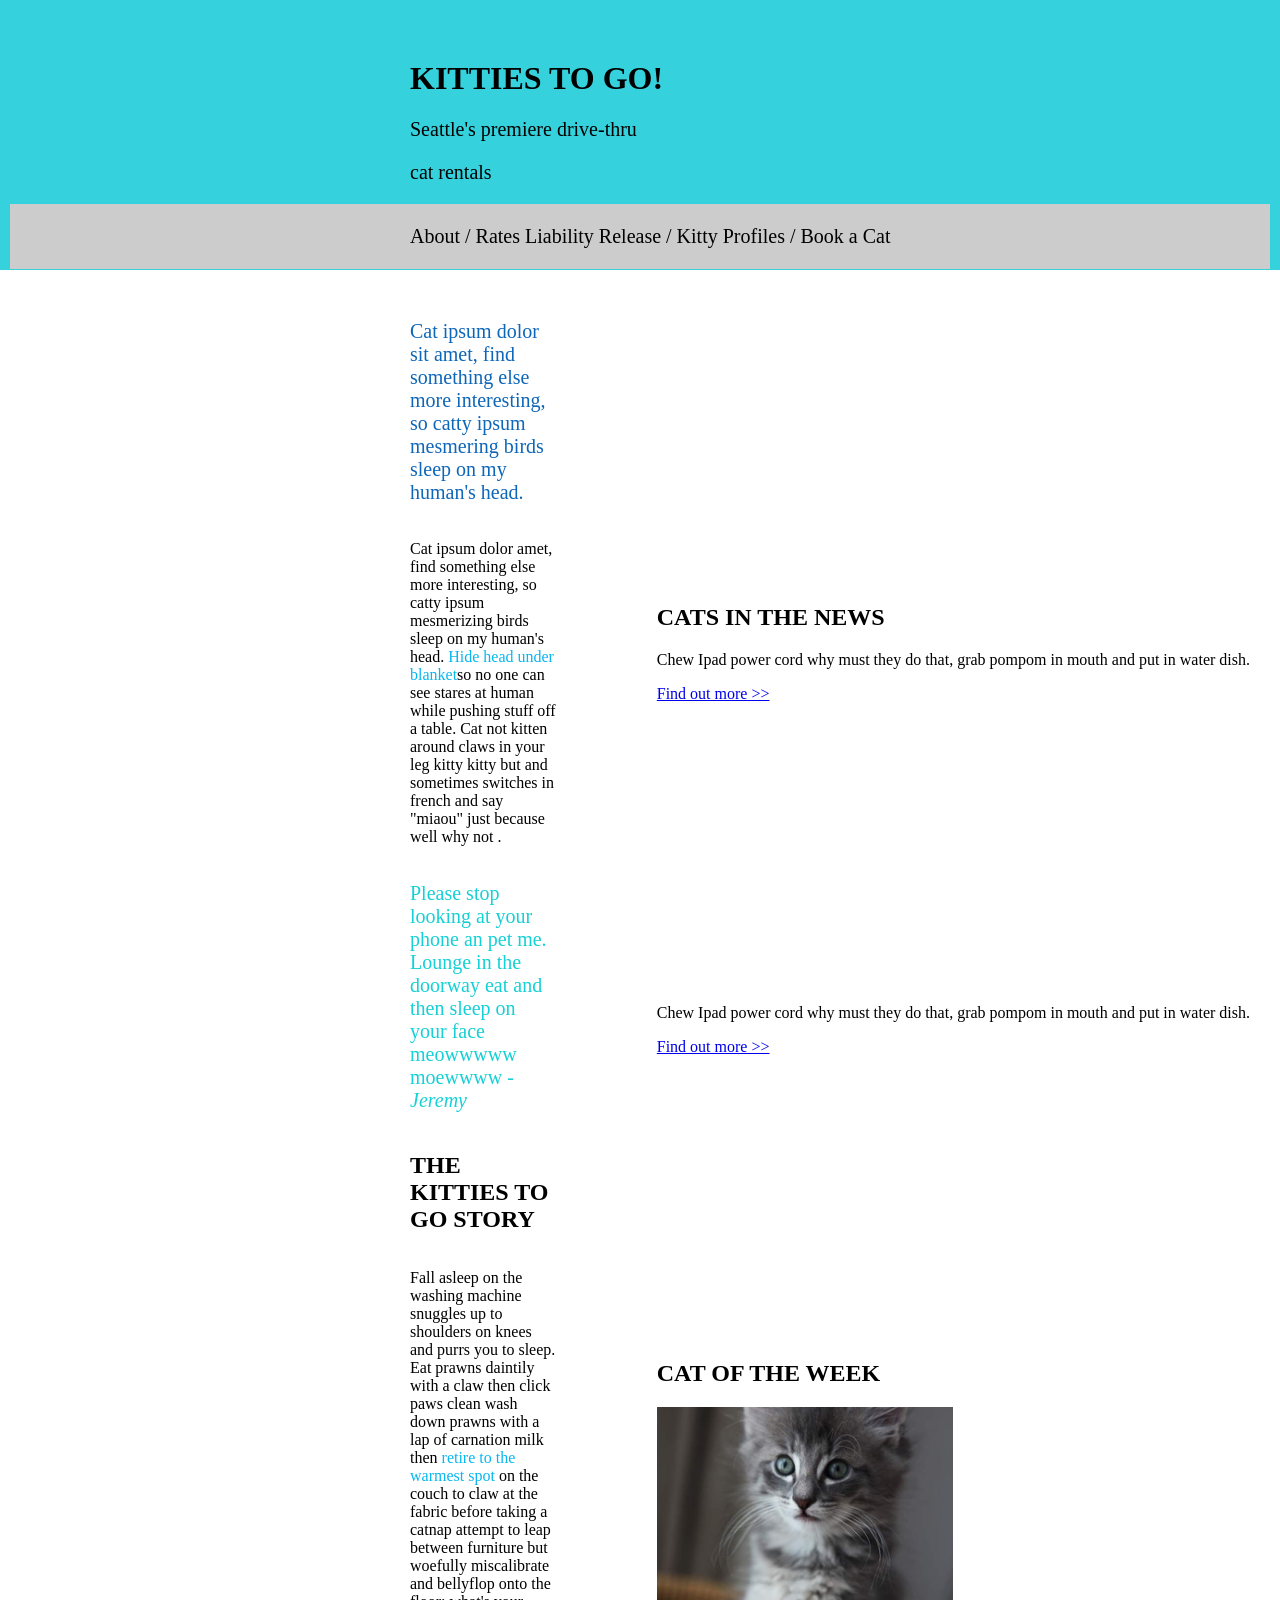
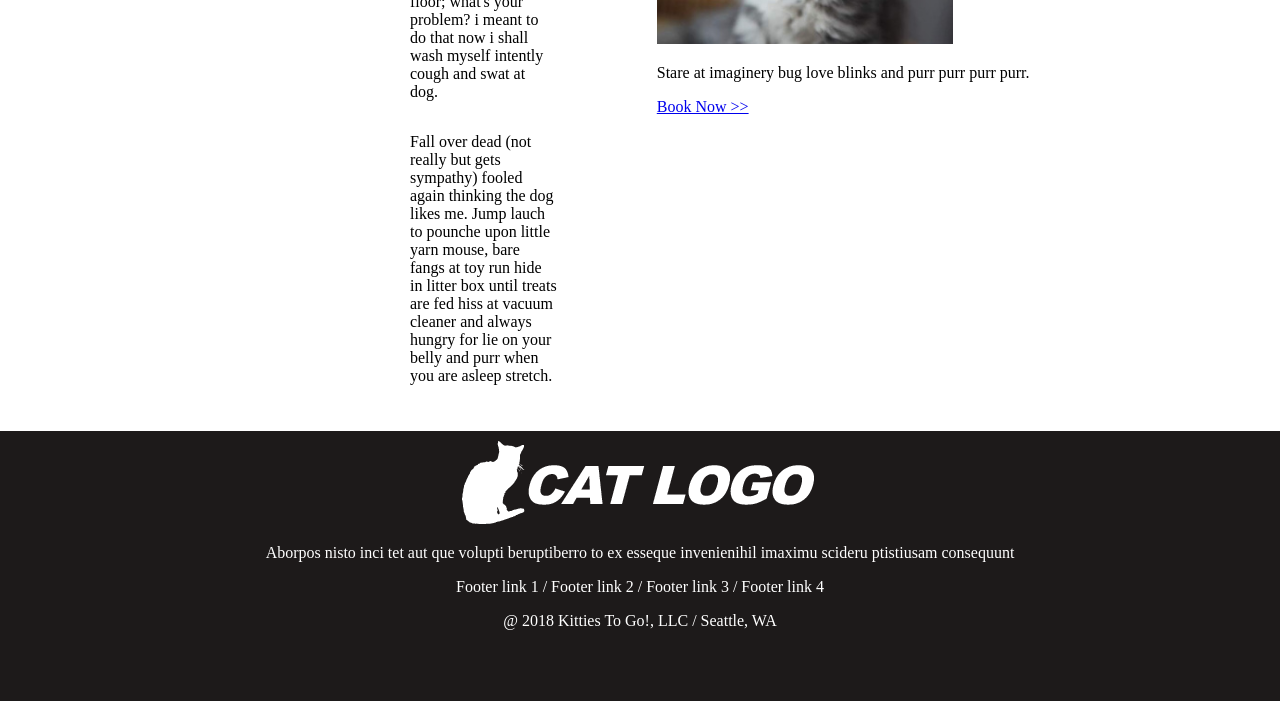
<file: index.html>
<!DOCTYPE html>
<html lang="en">
    <head>
        <meta charset="utf-8">
        <title>Kitties</title>
        <link rel="stylesheet" href="kitties.css">
    </head>
    <body>
<div class="page-wrapper">
    <header>
        <div class="header-text">
            <h1>KITTIES TO GO!</h1>
            <div class="headerfont">
            <p>Seattle's premiere drive-thru</p>
            <p>cat rentals</p>
            </div>
        </div>
        <div class="header-nav">
            <div class="nav-text">
                <p>About  / Rates Liability Release / Kitty Profiles / Book a Cat</p>
            </div>
        </div>
    </header>
    <div class="main-content-wrapper">
        <aside class="sidebar">
            <div class="side-one">
                <h2>CATS IN THE NEWS</h2>
                <p>Chew Ipad power cord why must they do that, grab pompom in mouth and put in water dish.</p>
                <a href="findoutmore">Find out more >></a>
            </div>
            <div class="side-two">
                <p>Chew Ipad power cord why must they do that, grab pompom in mouth and put in water dish.</p>
                <a href="findoutmore">Find out more >></a>
            </div>
            <div class="side-three">
                <h2>CAT OF THE WEEK</h2>
                <img src="cat-sidebar.jpg" alt="catsidebar" width="50%">
                <p>Stare at imaginery bug love blinks and purr purr purr purr.</p>
                <a href="booknow">Book Now >></a>
            </div>
        </aside>
        <main class="content">
            <p class="main-one">Cat ipsum dolor sit amet, find something else more interesting, so catty ipsum mesmering birds  sleep on my human's head.</p>
            <p> Cat ipsum dolor amet, find something else more interesting, so catty ipsum mesmerizing birds sleep on my human's head. <span style="color:rgb(7, 183, 241);">Hide head under blanket</span>so no one can see stares at human while pushing stuff off a table. Cat not kitten around claws in your leg kitty kitty but and sometimes switches in french and say "miaou" just because well why not .</p>
            <p class="main-two">Please stop looking at your phone an pet me. Lounge in the doorway eat and then sleep on your face meowwwww moewwww - <i>Jeremy</i></p>
            <h2>THE KITTIES TO GO STORY</h2>
            <p>Fall asleep  on the washing machine snuggles up to shoulders on knees and purrs you to sleep. Eat prawns daintily with a claw then click paws clean wash down prawns with a lap of carnation milk then <span style="color:rgb(7, 183, 241);">retire to the warmest spot</span> on the couch to claw at the fabric before taking a catnap attempt to leap between furniture but woefully miscalibrate and bellyflop onto the floor; what's your problem? i meant to do that now i shall wash myself intently cough and swat at dog. </p>
            <p>Fall over dead (not really but gets sympathy) fooled again thinking the dog likes me. Jump lauch to pounche upon little yarn mouse, bare fangs at toy run hide in litter box until treats are fed hiss at vacuum cleaner and always hungry for lie on your belly and purr when you are asleep stretch.</p>
        </main>
    </div>
    <footer>
        <img src="cat-logo.png" alt="cat-logo" class="center">
        <p>Aborpos nisto inci tet aut que volupti beruptiberro to ex esseque invenienihil imaximu scideru ptistiusam consequunt</p>
        <p>Footer link 1 / Footer link 2 / Footer link 3 / Footer link 4</p>
        <p>@ 2018 Kitties To Go!, LLC / Seattle, WA</p>
    </footer>
</div>
    </body>
</html>
</file>
<file: kitties.css>
html, body {
    height: 100vh; /* Use full viewport height */
    margin:0;
}

.page-wrapper {
    display: flex;
    flex-direction: column; /* Stack children vertically */
    min-height: 100vh; /* Ensure wrapper takes full height */
}

header {
  /* Give headers and footers a fixed height and prevent shrinking */
    height: 250px; /* Example height */
    flex-shrink: 0; 
    padding: 10px;
    background-color:rgb(53, 210, 221)
}

footer {
  /* Give headers and footers a fixed height and prevent shrinking */
    height: 250px; /* Example height */
    flex-shrink: 0; 
    background-color: rgb(29, 26, 26);
    padding: 10px;
    color: white;
    text-align: center;
    justify-content: space-evenly;
    

}

.main-content-wrapper {
    display: flex; /* Arrange sidebar and content horizontally */
    overflow: auto; /* Enable scrolling for the middle section if content overflows */
    flex-direction: row-reverse;
    gap: 20px;
    padding: 20px;
}

.sidebar {
    width: px; /* Example fixed width for the sidebar */
    flex-shrink: 0; /* Prevent sidebar from shrinking */
    background-color: #f4f4f4;
    padding: 10px;
    display:flex;
    flex-direction: column;
    justify-content: space-evenly;
    text-align: left;
    background-color: white;
    padding-left: 70px;

  /* If the sidebar itself needs a scrollbar for its own long content: */
  /* overflow-y: auto; */ 
}

.content { /* Allow content to take up the rest of the available horizontal space */
    padding: 10px;
    background-color: #fff;
  /* If only the content area should scroll (and not the whole middle wrapper): */
  /* overflow-y: auto; */
    display: flex;
    flex-direction: column;
    padding-left: 390px;
    justify-content: space-evenly;

}

.header-text {
    margin-left: 400px;
    margin-top: 50px;
}

.header-nav {
    background-color: #ccc;

}

.nav-text {
    font-size: 20px;
    padding: 1px;    /* Adds spacing around the links */
    padding-left: 400px;

}

.headerfont {
    font-size: 20px;
}

.main-one {
    color: rgb(14, 102, 184);
    font-size: 20px;
}

.main-two {
    color: rgb(21, 208, 214);
    font-size: 20px;
}
</file>
